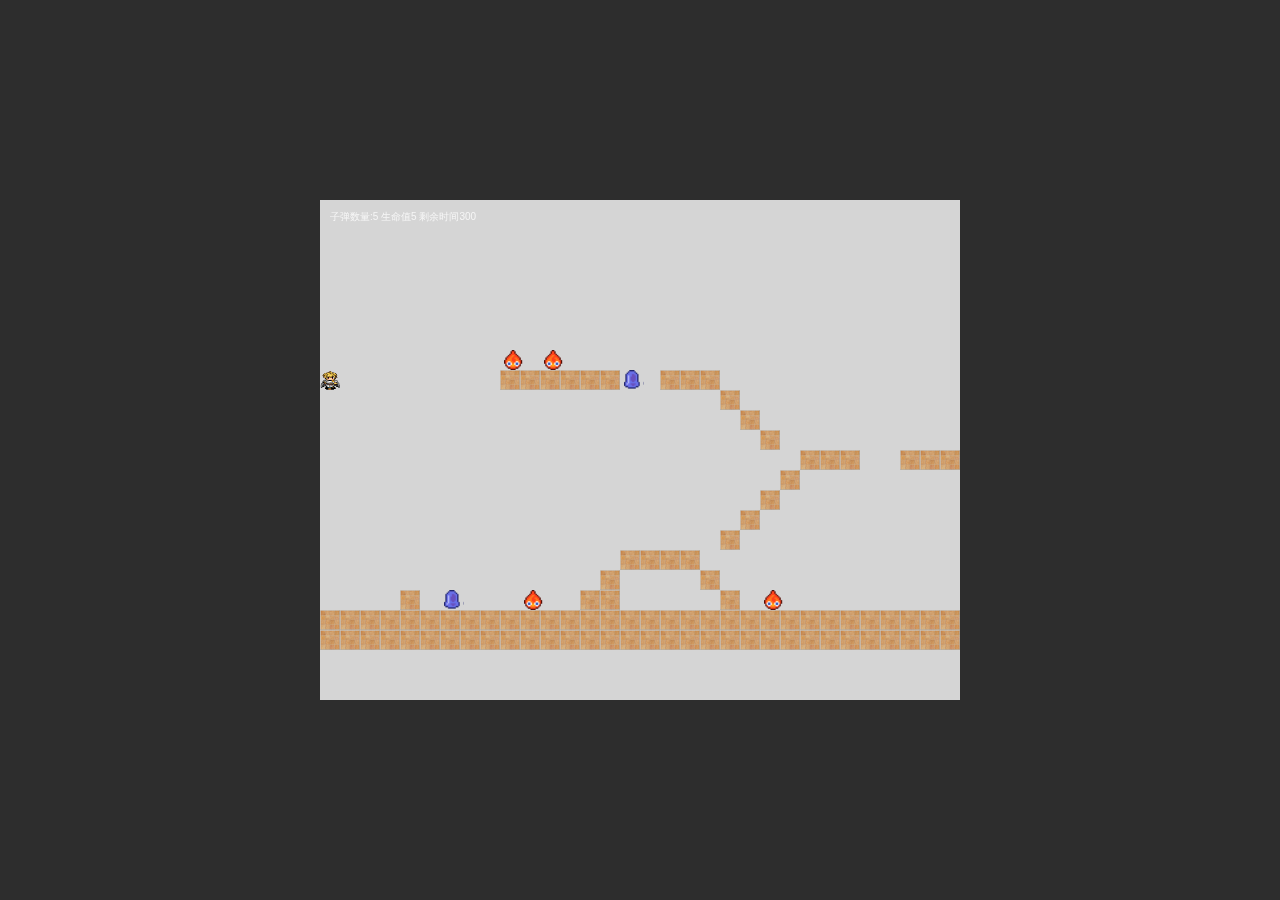
<file: 冒险小游戏/adventure-games-master/index.html>
<!DOCTYPE html>
<html lang="en">
<head>
    <meta charset="UTF-8">
    <title>Title</title>
    <meta name="apple-mobile-web-app-capable" content="no">
    <meta name="apple-mobile-web-app-status-bar-style" content="black">
    <meta name="viewport" content="user-scalable=no, width=device-width, initial-scale=1.0, maximum-scale=1.0">
    <meta name="format-detection" content="telephone=no">
    <style type="text/css">
        *{
            font-size: 0;
        }
        body{ margin: 0; padding: 0; font-size: 0; background-color: #2D2D2D;        }
        canvas{
            display: block;
            margin: auto;
            position: absolute;
            top:50%;
            left: 50%;
            transform: translate(-50%,-50%);
            -webkit-transform: translate(-50%,-50%);
            -ms-transform: translate(-50%,-50%);
            -moz-transform: translate(-50%,-50%);
            -o-transform: translate(-50%,-50%);
        }
    </style>
    <script type="text/javascript" src="JS/globalPrototype.js"></script>
    <script type="text/javascript" src="JS/global.js"></script>
    <script type="text/javascript" src="JS/data.js"></script>
</head>
<body>
<canvas id="c"></canvas>
<script type="text/javascript" src="JS/index.js"></script>
</body>
</html>
</file>
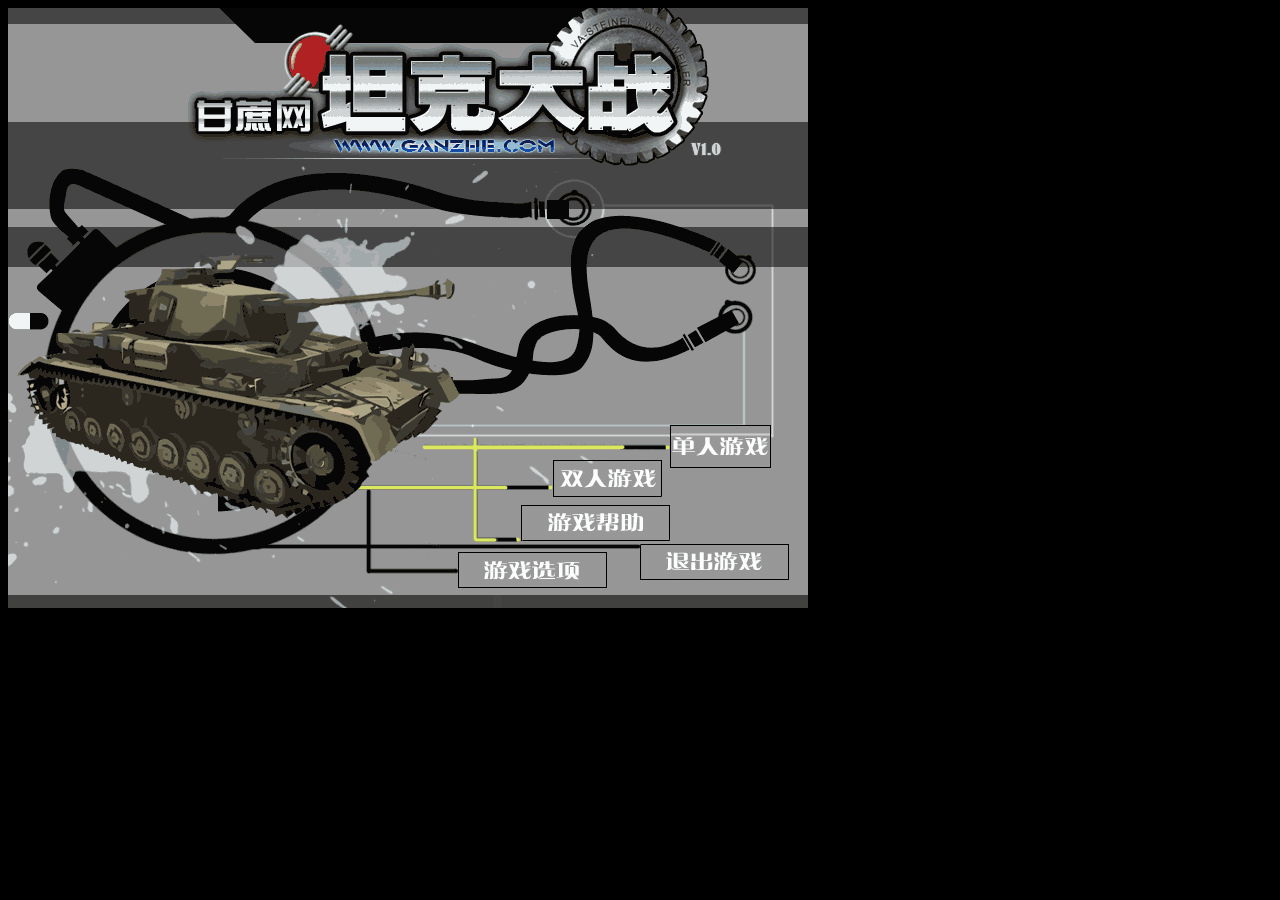
<file: 坦克大战小游戏/tank-war-games-master/index.html>
<!doctype html>
<html>
	<head>
		<title>̹坦克大战小游戏</title>
		<link href="images/tank.ico" rel="shortcut icon">
		<link rel="stylesheet" type="text/css" href="css/tank.css">
		<script src="https://www.jq22.com/jquery/jquery-1.7.1.js"></script>
		<script type="text/javascript" src="js/jquery.game.js"></script>
		<script type="text/javascript" src="js/tank.home.js"></script>
		<script type="text/javascript" src="js/tank.start.js"></script>
	</head>
	<body style="overflow:hidden">
		<!-- home menu -->
		<div id="home">
			<div id="star" class="1"></div>
			<div id="star2" class="2"></div>
			<div id="help"></div>
			<div id="exit"></div>
			<div id="option"></div>
		</div>
		<!-- help content -->
		<div id="helpCont" style="display: none;">
			<div class="back"></div>
		</div>
		<!-- game parameters -->
		<div id="optionWin" style="display: none;">
			<div id="sound">
				<div class="mButton" id="mButton"></div>
				<div class="meButton"></div>
			</div>
			<div id="scene">
				<div class="lawn"></div>
				<div class="snowfield"></div>
				<div class="sandlot"></div>
				<div class="random"></div>
			</div>
			<div class="confirm"></div>
			<div class="cancel"></div>
		</div>
		<!-- level window -->
		<div id="levelWin" style="display: none;">
			<div class="level_1" style="display: none;"><div class="iss"><span class="levelnum">第一关</span></div></div>
			<div class="level_2" style="display: none;"><div class="iss"><span class="levelnum">第二关</span></div></div>
			<div class="level_3" style="display: none;"><div class="iss"><span class="levelnum">第三关</span></div></div>
		</div>
		<!-- here starts tank game! -->
		<div id="startGame" style="display: none;">
			<div id="container"></div>
			<!-- nums and exit button -->
			<div id="related" style="display: none;">
				<div id="nums">
					<div class="rt"></div>
					<div class="gt"></div>
					<div class="yt"></div>
					<div class="bt"></div>
				</div>
				<div id="score">
					<div id="lifenum1"></div>
					<div id="score1"></div>
					<div id="lifenum2"></div>
					<div id="score2"></div>
				</div>
				<div id="round"></div>
				<div id="level">
					<div id="ln">
					</div>
				</div>
				<!-- info menu on click or 'esc' -->
				<div id="gameMenu">
					<div id="goHome"></div>
					<div id="info" style="display: none;">
						<div id="goMenu"><div class="select"></div></div>
						<div id="continue"><div class="select"></div></div>
					</div>
				</div>
			</div>
		</div>
		<!-- game over~ -->
		<div id="gameover" style="display: none;">
			<div id="wOrl"></div>
			<div id="p1Score">
				<div id="tp1r"></div>
				<div id="tp1g"></div>
				<div id="tp1y"></div>
				<div id="tp1b"></div>
			</div>
			<div id="p2Score">
				<div id="tp2r"></div>
				<div id="tp2g"></div>
				<div id="tp2y"></div>
				<div id="tp2b"></div>
			</div>
			<div id="p1Ttl"></div>
			<div id="p2Ttl"></div>
			<div id="anyKey"></div>
		</div>
	</body>
</html>
</file>
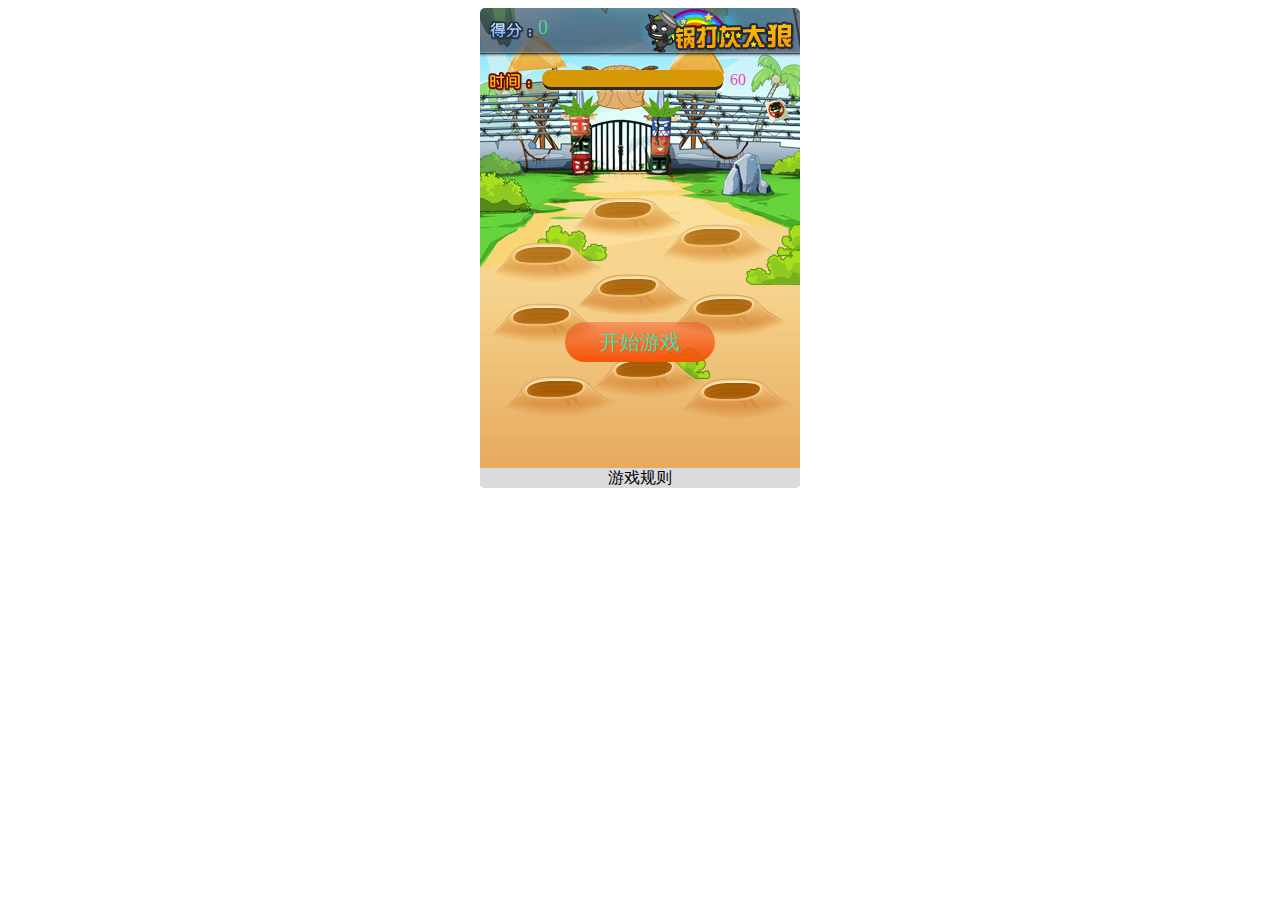
<file: 锅打灰太狼Web小游戏/Hammer-big-wolf-games-master/index.html>
<!DOCTYPE html>
<html lang="en">

<head>
    <meta charset="UTF-8">
    <meta http-equiv="X-UA-Compatible" content="IE=edge">
    <meta name="viewport" content="width=device-width, initial-scale=1.0">
    <meta name="referrer" content="no-referrer">
    <title>锅打灰太狼小游戏</title>
    <link rel="stylesheet" href="./index.css">
    <script src="https://cdn.staticfile.org/jquery/1.10.2/jquery.min.js"></script>
    <script src="./index.js" type="text/javascript"></script>
</head>

<body>
    <div>
        <div class="container">
            <div class="score">0</div>
            <div id="progress" class="progress"></div>
            <p><span id="sj">60</span></p>
            <div id="start" class="start">
                <p>开始游戏</p>
            </div>
            <div id="game_over" class="game_over">
                <h1>game over</h1>
                <div id="re" >重新开始</div>
                <div class="index">返回</div>
            </div>
            <!-- <img id="image"  onclick="boon()"></img> -->
            <!-- src="./img/h0.png" -->
            <div id="game_rule">
                <div class="game_ps">
                    <p class="game_p">游戏规则</p>
                    <p>1.游戏时间:60s</p>
                    <p>2.拼手速,殴打灰太狼+10分</p>
                    <p>3.拼手速,殴打小灰灰-10分</p>
                    <!-- a链接不跳转页面  用# -->
                    <a href="#" onclick="off()">[关闭]</a>
                </div>
            </div>
            <div id="textbox" onclick="on()">游戏规则</div>
        </div>
    </div>
    
</body>

</html>
</file>
<file: 坦克大战小游戏/tank-war-games-master/css/tank.css>
* {
	padding: 0;
	margin: 0;
}
body {
	background: black;
}
#home, #container, #helpCont, #levelWin, #gameover {
	margin: 8px 0 0 8px;
	width: 800px; 
	height: 600px;
	overflow: hidden;
}
#home {
	background: url(../images/modewin/about.png) no-repeat;
}
#helpCont {
	background: url(../images/modewin/help0.png) no-repeat;
}
#levelWin {
	background: url(../images/levelWin/bgrnd.png) no-repeat;
}
#gameover {
	background: url(../images/gameover.png) no-repeat;
}
#star, #star2, #help, #exit, #option, #optionWin, .back, .mButton, .meButton, .lawn, .snowfield, .sandlot, .random, .confirm, .cancel, .level_1, .level_2, .level_3, .rt, .gt, .yt, .bt, #goHome, #info, #level, #right, .roadblock, .born, #lifenum1, #lifenum2, #score1, #score2, #round, #wOrl, #tp1r, #tp1g, #tp1y, #tp1b, #tp2r, #tp2g, #tp2y, #tp2b, #p1Ttl, #p2Ttl, #anyKey {
	position: absolute;
}
#star {
	background: url(../images/modewin/star.png) 0% 50% no-repeat;
	height: 43px;
	width: 101px;
	top: 425px;
	left: 670px;
}
#star2 {
	background: url(../images/modewin/star2.png) 0% 50% no-repeat;
	height: 43px;
	width: 109px;
	top: 457px;
	left: 553px;
}
#help {
	background: url(../images/modewin/help.png) 0% 50% no-repeat;
	height: 43px;
	width: 149px;
	top: 501px;
	left: 521px;
}
#exit {
	background: url(../images/modewin/exit.png) 0% 50% no-repeat;
	height: 43px;
	width: 149px;
	top: 540px;
	left: 640px;
}
#option {
	background: url(../images/modewin/option.png) 0% 50% no-repeat;
	height: 43px;
	width: 149px;
	top: 548px;
	left: 458px;
}
.back {
	background: url(../images/modewin/help-back.png) 0% 50% no-repeat;
	height: 43px;
	width: 128px;
	top: 549px;
	left: 639px;
}
#optionWin {
	background: url(../images/optionwin/bgrnd.png) no-repeat;
	height: 0;
	width: 0;
	top: 588px;
	left: 800px;
	z-index: 100px;
}
.mButton, .meButton {
	background: url(../images/optionwin/key.png) no-repeat;
	height: 23px;
	left: 84px;
}
.mButton {
	width: 205px;
	top: 82px;
}
.meButton {
	width: 10px;
	top: 121px;
}
.lawn, .snowfield, .sandlot, .random {
	height: 23px;
	width: 24px;
}
.lawn {
	top: 254px;
	left: 124px;
}
.snowfield {
	top: 254px;
	left: 267px;
}
.sandlot {
	top: 315px;
	left: 124px
}
.random {
	top: 315px;
	left: 268px
}
.checked {
	background: url(../images/optionwin/checkbox2.png) no-repeat;
}
.confirm {
	background: url(../images/optionwin/confirm.png) 0% 50% no-repeat;
	height: 43px;
	width: 156px;
	top: 358px;
	left: 2px;
}
.cancel {
	background: url(../images/optionwin/exit.png) 0% 50% no-repeat;
	height: 43px;
	width: 157px;
	top: 358px;
	left: 160px;
}
.level_1, .level_2, .level_3 {
	background: url(../images/levelWin/btn.png) 0% 50% no-repeat;
	text-align: center;
	font-size: 15px;
	font-weight: 700;
	color: white;
	height: 38px;
	width: 129px;
}
.level_1 {
	top: 195px;
	left: 70px;
}
.level_2 {
	top: 195px;
	left: 204px;
}
.level_3 {
	top: 196px;
	left: 339px;
}
.iss {
	height: 39px;
}
#levelWin .selected {
	background: url(../images/levelWin/choose.png);
	color: red;
	height: 40px;
	width: 130px;
}
.levelnum {
	position: relative;
	top: 10px;
}
#level {
	background: url(../images/level.png) no-repeat;
	height: 160px;
	width: 320px;
	top: 200px;
	left: 190px;
	z-index: 10;
}
#ln {
	position: relative;
	height: 66px;
	width: 50px;
	top: 80px;
	left: 135px;
	z-index: 11;
	
}
#goHome {
	background: url(../images/exit.png) 0% 50% no-repeat;
	height: 98px;
	width: 96px;
	top: 510px;
	left: 701px;
}
#info {
	background: url(../images/info/bgrnd.png) no-repeat;
	height: 161px;
	width: 194px;
	top: 200px;
	left: 260px;
	z-index: 12;
}
#goMenu, #continue {
	position: relative;
	height: 30px;
	width: 133px;
	left: 51px;
	z-index: 13;
}
#goMenu {
	background: url(../images/info/gomenu.png) no-repeat;
	top: 55px;
}
#continue {
	background: url(../images/info/continue.png) no-repeat;
	top: 71px;
}
#info .selected {
	background: url(../images/info/Arrow.png);
	position: relative;
	height: 33px;
	width: 43px;
	top: -1px;
	left: -42px;
}
.born {
	height: 50px;
	width: 34px;
	z-index: 1;
}
.rt, .gt, .yt, .bt {
	left: 750px;
}
.rt {
	top: 109px;
}
.gt {
	top: 162px;
}
.yt {
	top: 215px;
}
.bt {
	top: 268px;
}
#lifenum1 {
	top: 565px;
	left: 131px;
}
#lifenum2 {
	top: 565px;
	left: 364px;
}
#score1 {
	top: 569px;
	left: 180px;
}
#score2 {
	top: 569px;
	left: 413px;
}
#round {
	top: 458px;
	left: 731px;
}
.setBlock {
	height: 60px;
}
.roadblock {
	height: 50px;
	width: 36px;
	z-index: 1;
}
#wOrl {
	background: url(../images/fail.png);
	height: 30px;
	width: 117px;
	top: 205px;
	left: 360px;
}
#tp1r {
	top: 295px;
	left: 274px;
}
#tp1g {
	top: 337px;
	left: 274px;
}
#tp1y {
	top: 379px;
	left: 274px;
}
#tp1b {
	top: 424px;
	left: 274px;
}
#tp2r {
	top: 295px;
	left: 484px;
}
#tp2g {
	top: 337px;
	left: 484px;
}
#tp2y {
	top: 379px;
	left: 484px;
}
#tp2b {
	top: 424px;
	left: 484px;
}
#p1Ttl {
	top: 486px;
	left: 289px;
}
#p2Ttl {
	top: 486px;
	left: 506px;
}
#anyKey {
	height: 22px;
	width: 132px;
	top: 562px;
	left: 360px;
}
.presscontinue {
	background: url(../images/presscontinue.png) no-repeat;
}
</file>
<file: 锅打灰太狼Web小游戏/Hammer-big-wolf-games-master/index.css>
.container{
    margin: auto;
    width: 320px;
    height: 480px;
    background: url(./img/game_bg.jpg);
    position: relative;
    overflow: hidden;
    border-radius: 5px;
    cursor: url(./img/);
}
.container span{
    position: absolute;
    left: 250px;    
    top: 63px;
    color: rgb(224, 77, 180);
}
#textbox{
    width: 320px;
    height: 20px;
    text-align: center;
    background-color: rgb(218,219,222);
    position: absolute;
    bottom: 0;
}
.score{
    margin-top: 8px;
    margin-left: 58px;
    font-size: 20px;
    color: rgb(75, 212, 148);
}
.progress{
    width: 182px;
    height: 17px;
    background-color: rgb(214,153,5);
    border-radius: 10px;
    margin-left: 62px;
    margin-top: 31px;
}
.start{
    width: 150px;
    height: 40px;
    background-image: linear-gradient(rgba(245, 29, 14, 0.3),rgb(247, 83, 8));
    /* background-color: rgb(210,37,25); */
    border-radius: 30px;
    /* margin-top: 235px;
    margin-left: 85px; */
    margin: 235px auto;
    
}
.start p{
    color: rgb(60, 221, 168);
    cursor: pointer;
    text-align: center;
    font-size: 20px;
    line-height: 40px;
}
.game_over{
    
    display: none;
    width: 320px;
    height: 480px;
    position:absolute;
    top: 0;
    background-color: rgba(233, 120, 120, 0.3);
    color:white;
}
#re{
    cursor: pointer;
}
.game_over h1{
    text-shadow: 3px 1px 0px rgb(88, 172, 211);
    width: 200px;
    margin: 200px auto 0;
}
.game_over div{
    width: 150px;
    height: 40px;
    background-image: linear-gradient(rgba(255,0,0,0.3),rgba(255,0,0,1));
    margin: 20px auto;
    border-radius: 30px;
    color: white;
    text-align: center;
    font-size: 20px;
    line-height: 40px;
}
#game_rule{
    
    display: none;
    width: 320px;
    height: 480px;
    background-color: rgba(0,0,0,0.5);
    color: white;
    position:absolute;
    top: 0;
    text-align: center;
    transition: 1s;
}
.game_ps{
    margin-top: 125px;
}
#image{
    position: absolute;
}
</file>
